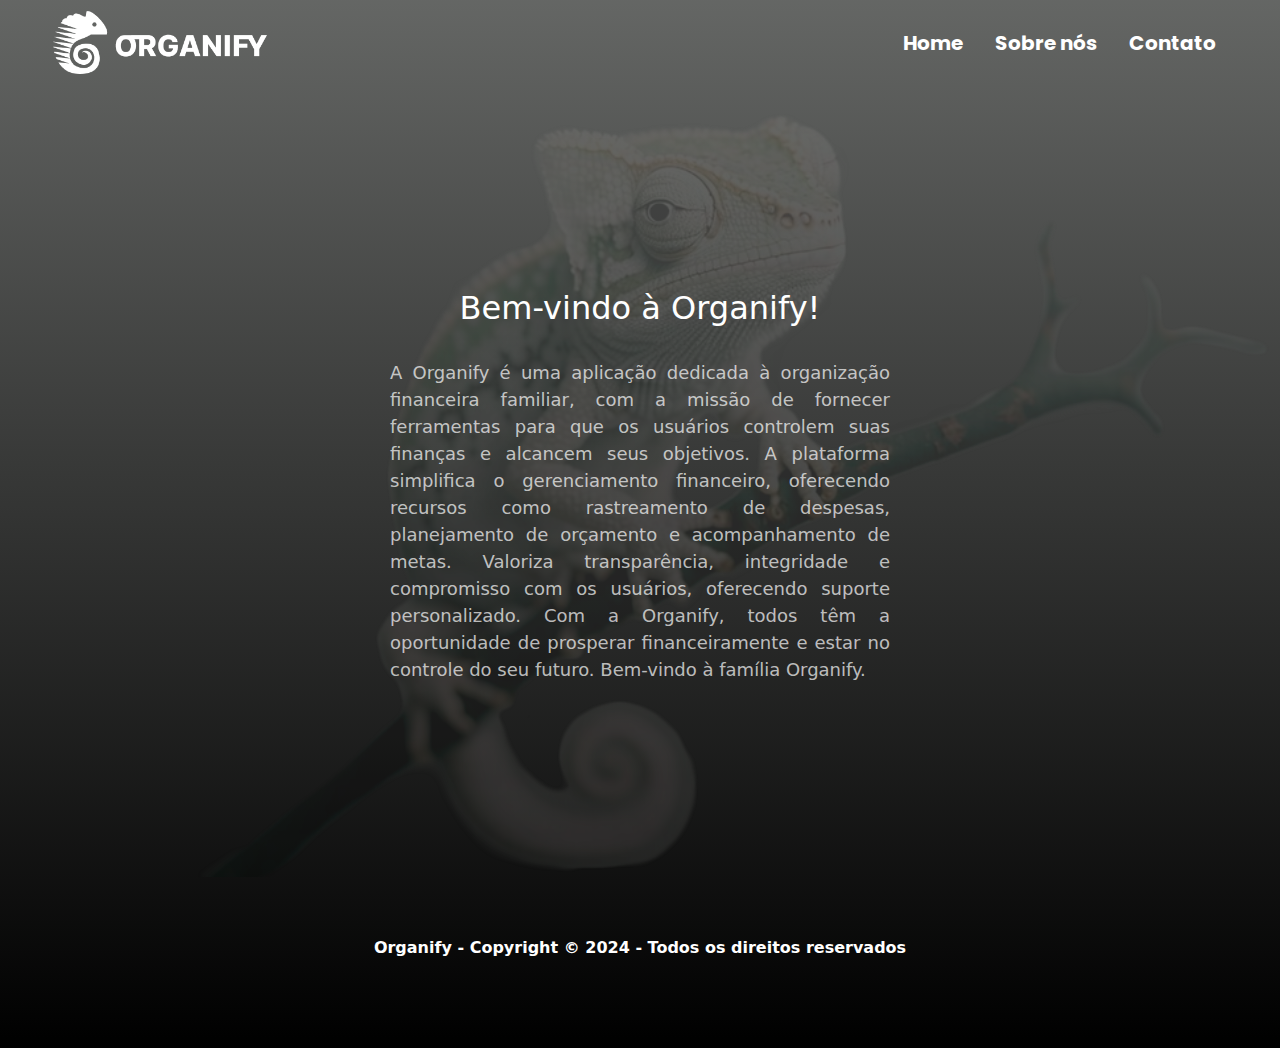
<file: src/sobrenos.html>
<!DOCTYPE html>
<html lang="pt-br">

<head>
    <meta charset="UTF-8">
    <meta name="viewport" content="width=device-width, initial-scale=1.0">
    <title>sobre nós</title>
    <link rel="stylesheet" type="text/css" href="style.css">
    <link rel="preconnect" href="https://fonts.googleapis.com">
    <link rel="preconnect" href="https://fonts.gstatic.com" crossorigin>
    <link
        href="https://fonts.googleapis.com/css2?family=Poppins:ital,wght@0,100;0,200;0,300;0,400;0,500;0,600;0,700;0,800;0,900;1,100;1,200;1,300;1,400;1,500;1,600;1,700;1,800;1,900&display=swap"
        rel="stylesheet">
    <link href="https://cdn.jsdelivr.net/npm/bootstrap@5.3.3/dist/css/bootstrap.min.css" rel="stylesheet"
        integrity="sha384-QWTKZyjpPEjISv5WaRU9OFeRpok6YctnYmDr5pNlyT2bRjXh0JMhjY6hW+ALEwIH" crossorigin="anonymous">
    <script src="https://cdn.jsdelivr.net/npm/bootstrap@5.3.3/dist/js/bootstrap.bundle.min.js"
        integrity="sha384-YvpcrYf0tY3lHB60NNkmXc5s9fDVZLESaAA55NDzOxhy9GkcIdslK1eN7N6jIeHz"
        crossorigin="anonymous"></script>
    <script defer src="index.js"></script>

</head>

<body>

    <section class="Container">
        <div id="mobile-nav">
            <nav>
                <div id="lg-bt">
                    <div class="left">
                        <img src="imagens/organifyBranco.png">
                    </div>

                    <button id="btn-nav" type="button" class="btn btn-success">menu</button>
                </div>

                <div id="mobile-links" class="close-mobile-links">
                    <ul class="">
                        <li><a href="./index.html"><b>Home</b></a></li>
                        <li><a href="./sobrenos.html"><b>Sobre nós</b></a></li>
                        <li><a href="./contato.html"><b>Contato</b></a></li>
                    </ul>
                </div>
            </nav>
        </div>

        <div id="desktop-nav">
            <nav class="navbar px-5">
                <div class="left">
                    <img src="imagens/organifyBranco.png">
                </div>

                <div class="right">
                    <ul class="nav">
                        <li><a href="./index.html"><b>Home</b></a></li>
                        <li><a href="./sobrenos.html"><b>Sobre nós</b></a></li>
                        <li><a href="./contato.html"><b>Contato</b></a></li>
                    </ul>
                </div>
            </nav>
        </div>

        <div class="conteudo-sn">

            <h1>Bem-vindo à Organify!</h1>
            <br>
            <p>A Organify é uma aplicação dedicada à organização financeira familiar, com a missão de fornecer
                ferramentas para que os usuários controlem suas finanças e alcancem seus objetivos. A plataforma
                simplifica o gerenciamento financeiro, oferecendo recursos como rastreamento de despesas, planejamento
                de orçamento e acompanhamento de metas. Valoriza transparência, integridade e compromisso com os
                usuários, oferecendo suporte personalizado. Com a Organify, todos têm a oportunidade de prosperar
                financeiramente e estar no controle do seu futuro. Bem-vindo à família Organify.</p>
        </div>
        <footer>
            <div>
                <Strong> Organify - Copyright © 2024 - Todos os direitos reservados </Strong>
            </div>
         </footer>
    </section>
    <script src="https://cdn.jsdelivr.net/npm/@popperjs/core@2.11.8/dist/umd/popper.min.js"
        integrity="sha384-I7E8VVD/ismYTF4hNIPjVp/Zjvgyol6VFvRkX/vR+Vc4jQkC+hVqc2pM8ODewa9r"
        crossorigin="anonymous"></script>
    <script src="https://cdn.jsdelivr.net/npm/bootstrap@5.3.3/dist/js/bootstrap.min.js"
        integrity="sha384-0pUGZvbkm6XF6gxjEnlmuGrJXVbNuzT9qBBavbLwCsOGabYfZo0T0to5eqruptLy"
        crossorigin="anonymous"></script>
</body>

</html>
</file>
<file: src/style.css>
body {
  width: 100%;
  min-height: 100vh;
  color: black;
  background: linear-gradient(rgba(90, 92, 90, 0.938), rgb(0, 0, 0)) !important;
  margin: 0;
  padding-bottom: 64px;
  font-family: "poppins", sans-serif;
  overflow-x: hidden;
}

.Container::before {
  content: "";
  background: url(imagens/camaleao.png) no-repeat center/contain;
  position: absolute;
  height: 100vh !important;
  width: 100%;
  opacity: 0.2;
  z-index: -1;
}

#desktop-nav {
  display: none;
}

#mobile-nav nav #lg-bt {
  display: flex;
  justify-content: space-around;
  height: 100px;
  width: 100%;
  align-items: center;
}

#mobile-links {
  background-color: rgb(12, 11, 11);
  opacity: 0.7;
  width: 100%;
  border-radius: 25px;
}
.close-mobile-links {
  display: none;
}

.Container nav .left img {
  height: 70px;
}

.Container .title {
  padding: 70px 45px;
  max-width: 700px;
  margin: 0 auto;
  text-align: center;
  color: white;
}

ul {
  list-style-type: none;
}

li a {
  display: block;
  color: white;
  text-align: center;
  padding: 14px 16px;
  text-decoration: none;
  font-size: 20px;
  font-family: "poppins", sans-serif;
  transition: transform 0.3s;
}

li a:hover {
  opacity: 0.6;
  transform: scale(1.1);
}

.Container-Card {
  display: grid;
  justify-content: center;
  max-width: 1120px;
  width: 100%;
  padding: 0px 1.5rem;
  margin: 0 auto;
  gap: 2rem;
  cursor: pointer;
}

.Container-Card .card-body {
  transition: 0.5s;
  border: none;
  font-size: 18px;
  text-align: center;
  padding: 10px;
  height: 0 auto;
}

.card-header :hover {
  transform: translateY(-5px);
  cursor: pointer;
}

h4 {
  color: #198754 !important;
  font-size: 22px !important;
  text-align: center;
}

.Container-Card .sombra:hover {
  box-shadow: 0 0 10px 5px #198754;
  transition: 0.5s;
}

@media (min-width: 1024px) {
  #mobile-nav {
    display: none;
  }
  #desktop-nav {
    display: block;
  }

  .Container .title {
    margin-top: 10%;
  }
  .Container-Card {
    grid-template-columns: 1fr 1fr 1fr 1fr;
  }
}

.card-header img {
  height: 25px;
  margin-right: 10px;
}

h4 {
  display: inline;
}

.center {
  text-align: center;
}

.botao a {
  font-size: 24px;
  background: #198754;
  margin-top: 50px;
  transition: transform 0.3s;
  transition: 0.5s;
  padding: 20px;
  border: none;
  border-radius: 15px;
  text-decoration: none;
  color: white;
  cursor: pointer;
}

.botao a:hover {
  transform: scale(1.1);
  background-color: rgb(37, 70, 40);
  box-shadow: 0 0 10px #00ff00, 0 0 20px #00ff00, 0 0 30px #00ff00,
    0 0 40px #00ff00;
}

.botao {
  margin-top: 40px;
}
/* .botao a {
  
  padding: 20px;
} */

/* css do sobre nós */
.conteudo-sn {
  text-align: center;
  display: flex;
  flex-direction: column;
  place-content: center;
  min-height: calc(100vh - 100px);
  width: 100%;
  margin: 0 auto;
  padding: 0 24px;
}

.conteudo-sn h1 {
  font-size: 32px;
  text-align: center;
  color: white;
}
.conteudo-sn p {
  font-size: 18px;
  color: rgba(255, 255, 255, 0.711);
  max-width: 500px;
  margin: 0 auto;
  text-align: justify;
}

.title-ct {
  display: flex;
  flex-direction: column;
  height: 65vh;
  width: 100%;
  align-items: center;
  text-align: center;
  justify-content: center;
}

.title-ct h1,
.title-ct h2,
.title-ct h3 {
  display: flex;
  gap: 8px;
  align-items: center;
  justify-content: center;
  color: #dfdfdf;
}

.title-ct h1 i {
  font-size: 30px;
  margin-top: 8px;
}

footer {
  color: white;
  text-align: center;
  margin-top: 50px;
}
</file>
